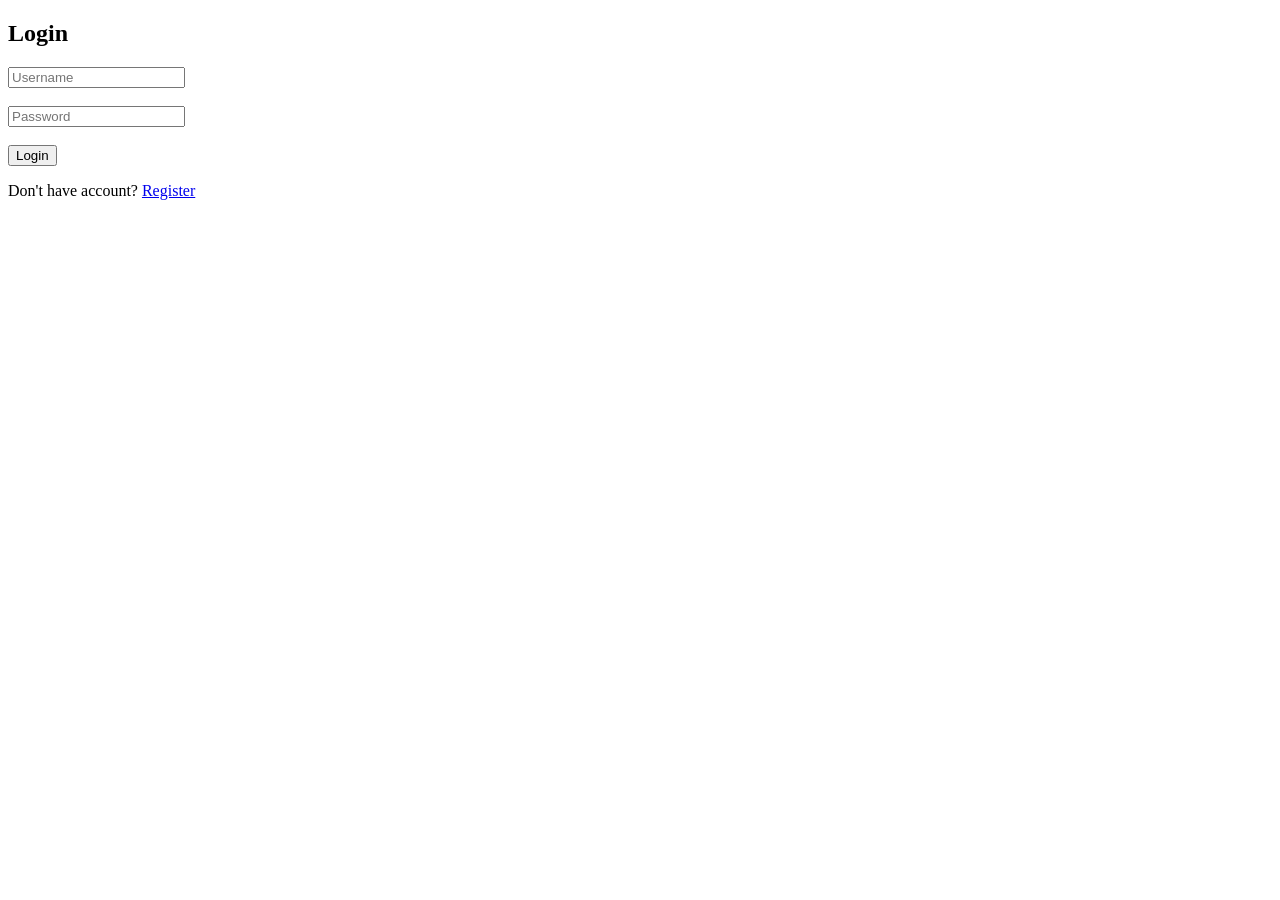
<file: index.html>
<!DOCTYPE html>
<html>
<head>
    <title>Job Portal</title>
    <link rel="stylesheet" href="css/style.css">
</head>

<body>

<h1>Job Portal</h1>

<input type="text" id="search" placeholder="Search jobs...">

<div id="jobs-container"></div>
    <script>
if (localStorage.getItem("loggedIn") !== "true") {
    window.location.href = "login.html";
}
</script>

<script src="js/jobs.js"></script>
<script src="js/script.js"></script>

    <button onclick="logout()">Logout</button>

<script>
function logout() {
    localStorage.removeItem("loggedIn");
    window.location.href = "login.html";
}
</script>

</body>
</html>
</file>
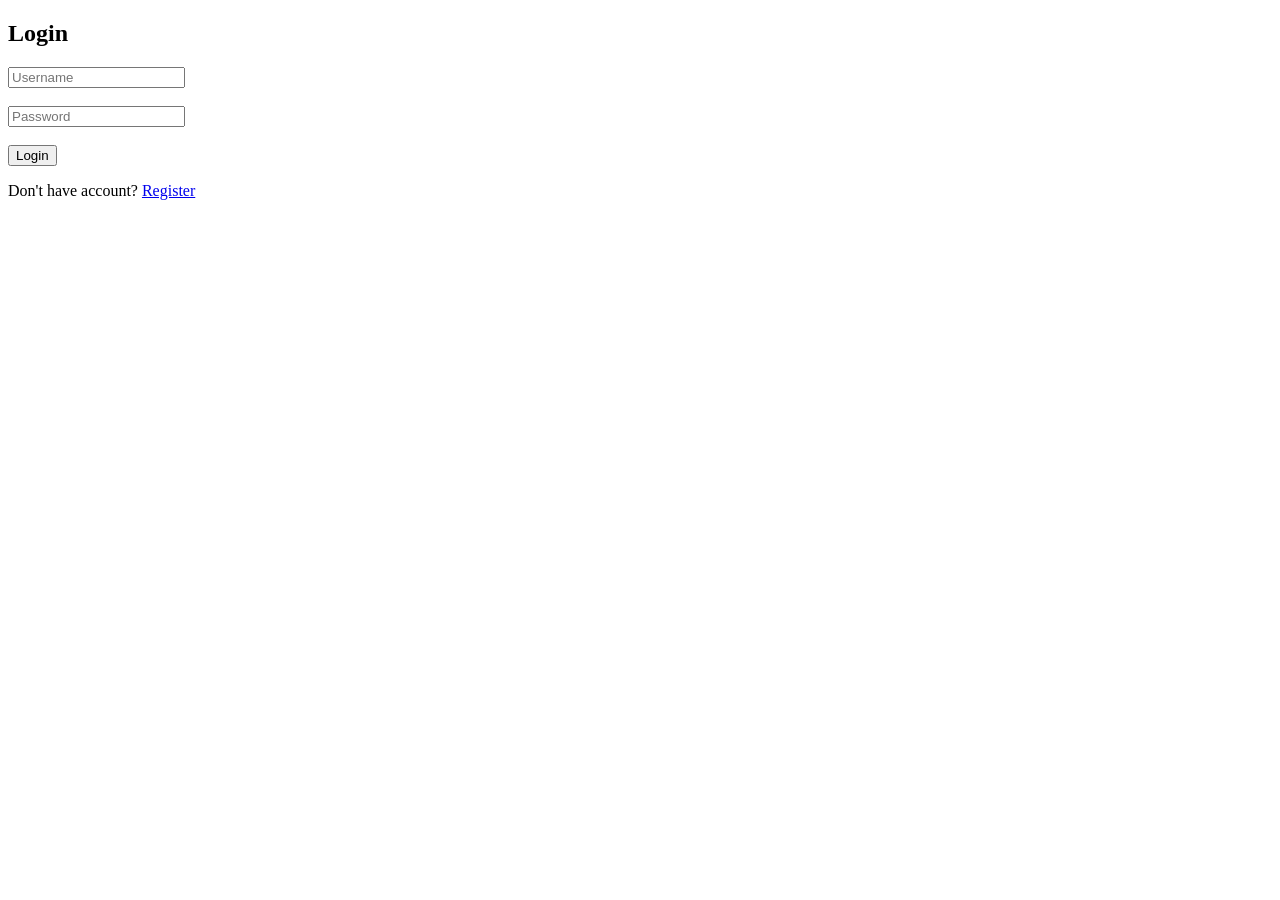
<file: login.html>
<!DOCTYPE html>
<html>
<head>
    <title>Login</title>
</head>
<body>

<h2>Login</h2>

<input type="text" id="username" placeholder="Username"><br><br>
<input type="password" id="password" placeholder="Password"><br><br>

<button onclick="login()">Login</button>

<p>Don't have account? <a href="register.html">Register</a></p>

<script>
function login() {
    const username = document.getElementById("username").value;
    const password = document.getElementById("password").value;

    const storedUser = JSON.parse(localStorage.getItem("user"));

    if (!storedUser) {
        alert("No user found. Please register.");
        return;
    }

    if (username === storedUser.username && password === storedUser.password) {
        alert("Login successful!");
        localStorage.setItem("loggedIn", "true");
        window.location.href = "index.html";
    } else {
        alert("Invalid credentials");
    }
}
</script>

</body>
</html>
</file>
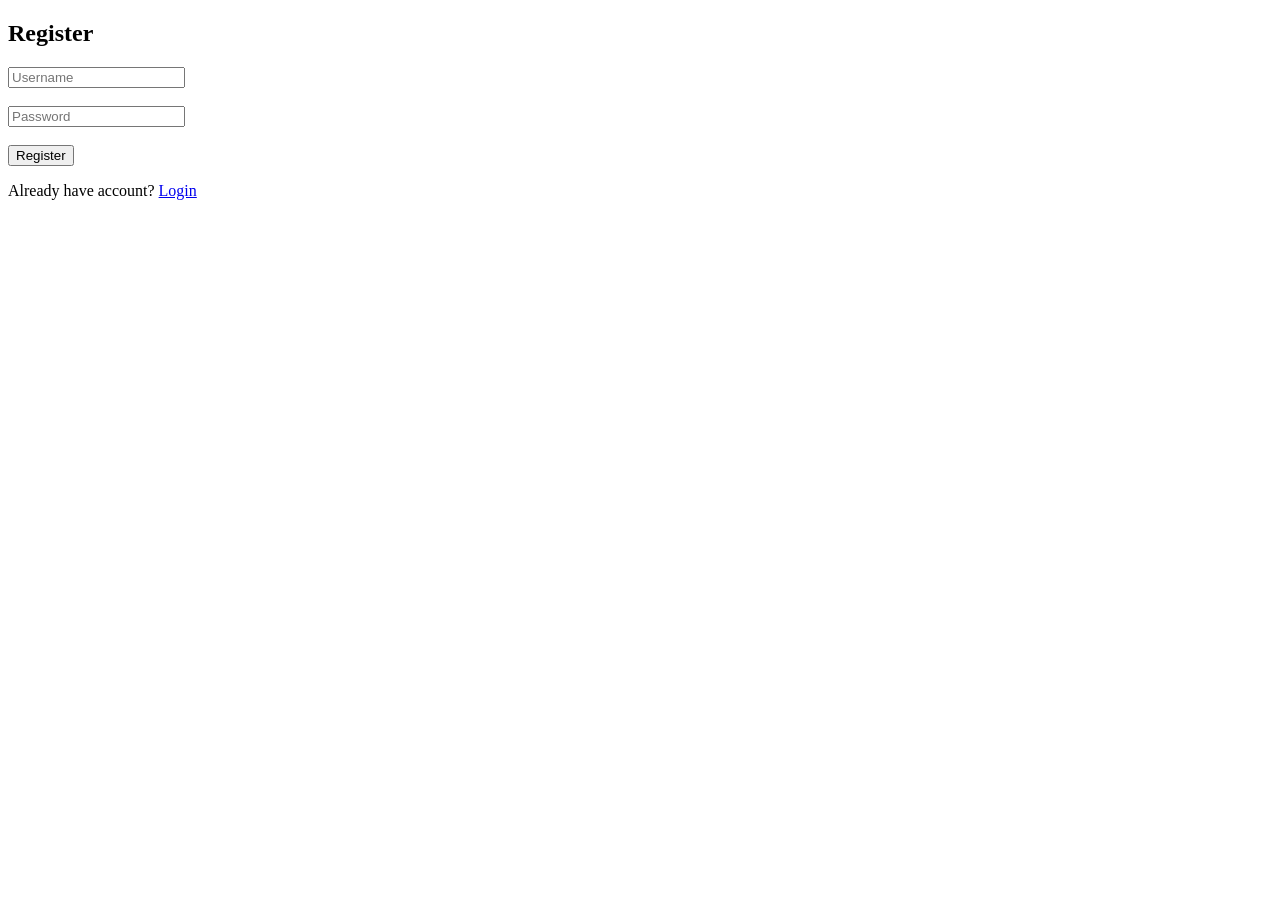
<file: register.html>
<!DOCTYPE html>
<html>
<head>
    <title>Register</title>
</head>
<body>

<h2>Register</h2>

<input type="text" id="username" placeholder="Username"><br><br>
<input type="password" id="password" placeholder="Password"><br><br>

<button onclick="register()">Register</button>

<p>Already have account? <a href="login.html">Login</a></p>

<script>
function register() {
    const username = document.getElementById("username").value;
    const password = document.getElementById("password").value;

    if (!username || !password) {
        alert("Fill all fields");
        return;
    }

    const user = { username, password };

    localStorage.setItem("user", JSON.stringify(user));

    alert("Registered successfully!");
    window.location.href = "login.html";
}
</script>

</body>
</html>
</file>
<file: css/style.css>
body {
    font-family: Arial;
    padding: 20px;
    background-color: #f5f5f5;
}

#jobs-container div {
    background: white;
    padding: 15px;
    margin: 10px 0;
    border-radius: 8px;
    box-shadow: 0 0 5px rgba(0,0,0,0.1);
}

button {
    margin-right: 10px;
    padding: 5px 10px;
    cursor: pointer;
}
</file>
